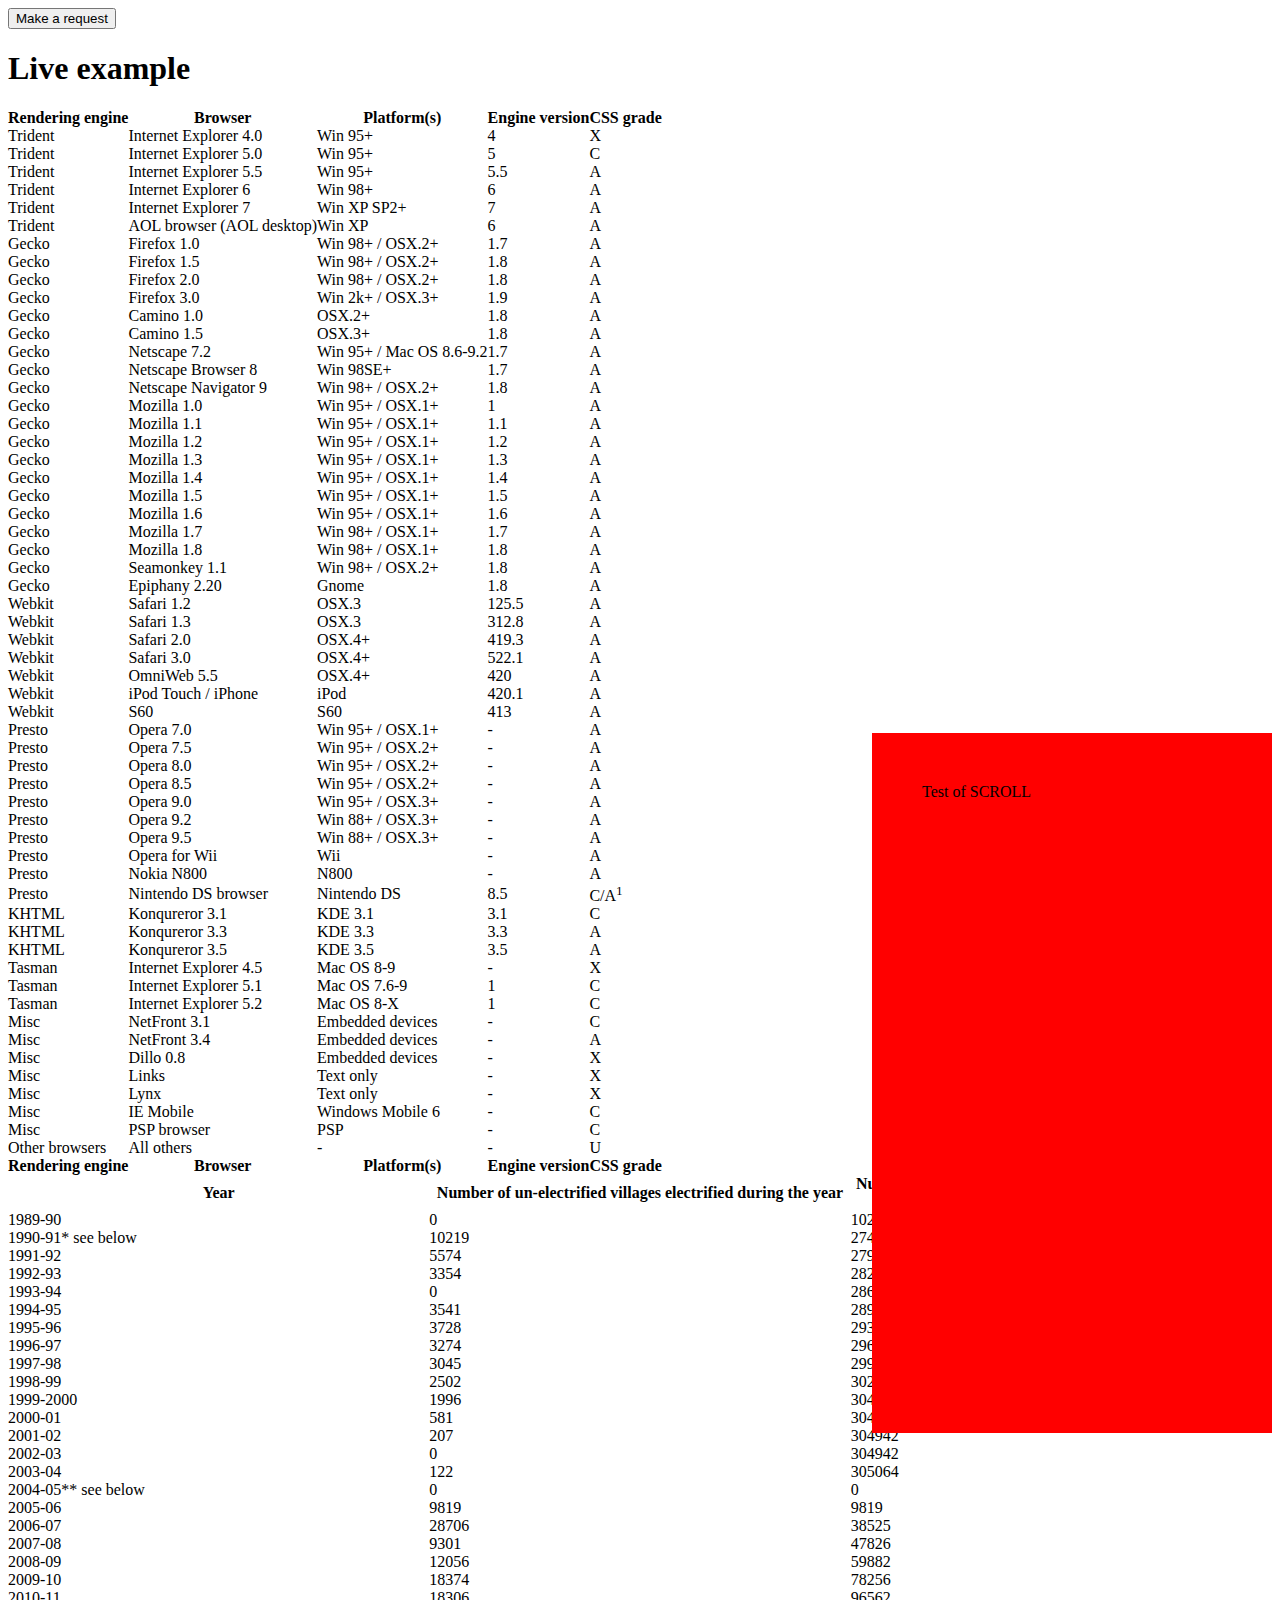
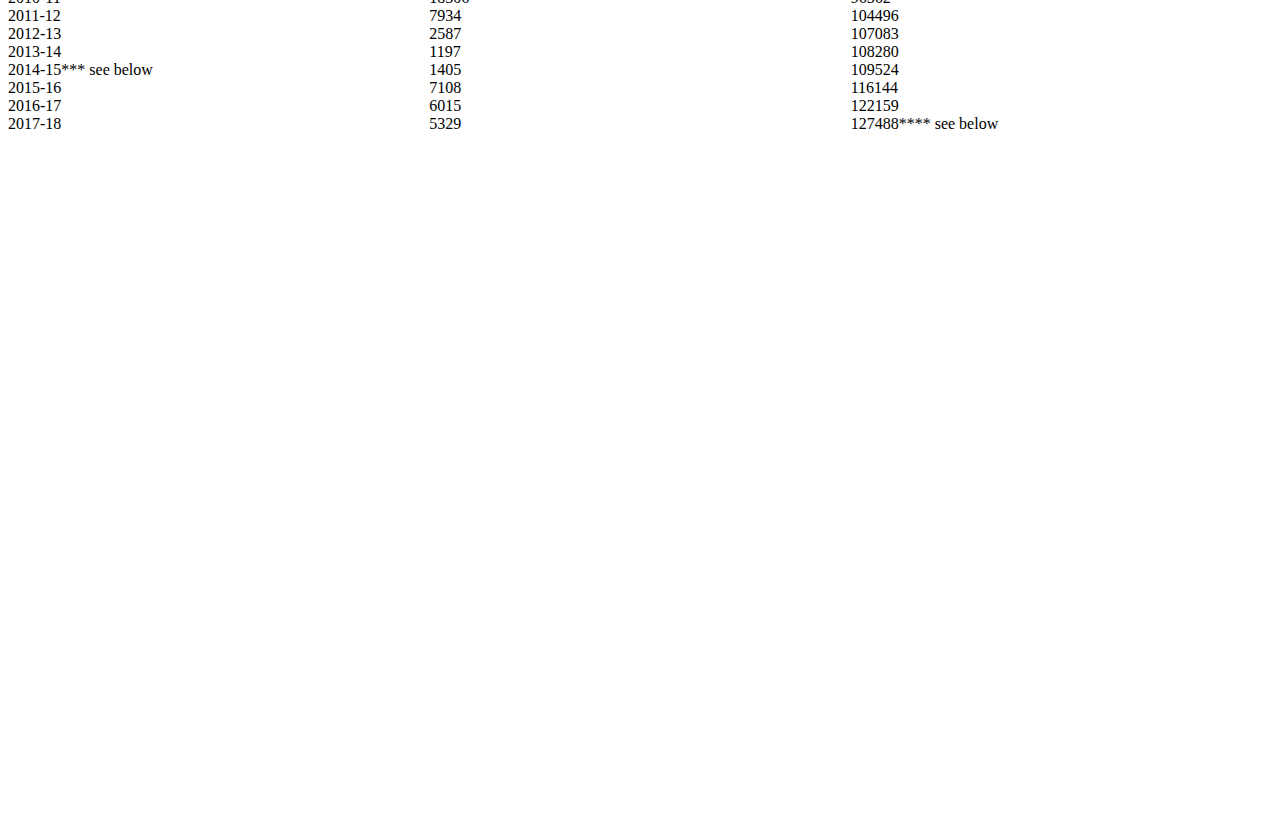
<file: index.html>
<html>
<head>
	<link href="https://cdn.datatables.net/1.10.16/css/jquery.dataTables.min.css" rel="stylesheet" type="text/css"></link>
	<script type="text/javascript" language="javascript" src="https://code.jquery.com/jquery-1.12.4.js"></script>
	<script type="text/javascript" language="javascript" src="https://cdn.datatables.net/1.10.16/js/jquery.dataTables.min.js"></script>
	<style>
		.star1::after {content:"* see below"}
		.stars2::after {content:"** see below"}
		.stars3::after {content:"*** see below"}
		.stars4::after {content:"**** see below"}
		.scrolltest {top: -1000px; background-color: #f00; padding: 50px; display: block; position: relative; width: 300px; height: 600px; float: right;z-index:1000;}
	</style>
	<script>
		var el = $('.scrolltest');
var elpos_original = el.offset().top;

 $(window).scroll(function(){
     var elpos = el.offset().top;
     var windowpos = $(window).scrollTop();
     var finaldestination = windowpos;
     if(windowpos<elpos_original) {
         finaldestination = elpos_original;
         el.stop().animate({'top':0},100);
     } else {
         el.stop().animate({'top':windowpos+10},100);
     }
});

	</script>
</head>
<body>

	
<button id="ajaxButton" type="button">Make a request</button>

<script>
(function() {
  var httpRequest;
  document.getElementById("ajaxButton").addEventListener('click', makeRequest);

  function makeRequest() {
    httpRequest = new XMLHttpRequest();

    if (!httpRequest) {
      alert('Giving up :( Cannot create an XMLHTTP instance');
      return false;
    }
    httpRequest.onreadystatechange = alertContents;
    httpRequest.open('GET', 'test.html');
    httpRequest.send();
  }

  function alertContents() {
    if (httpRequest.readyState === XMLHttpRequest.DONE) {
      if (httpRequest.status === 200) {
        /*alert(httpRequest.responseText);*/
        alert(httpRequest.responseXML);
        /*document.write(httpRequest.responseText);*/
      } else {
        alert('There was a problem with the request.');
      }
    }
  }
})();
</script>

<h1>Live example</h1>
<table cellpadding="0" cellspacing="0" border="0" class="display example">
	<thead>
		<tr>
			<th>Rendering engine</th>
			<th>Browser</th>
			<th>Platform(s)</th>
			<th>Engine version</th>
			<th>CSS grade</th>
		</tr>
	</thead>
	<tbody>
		<tr class="gradeX">
			<td>Trident</td>
			<td>Internet
				 Explorer 4.0</td>
			<td>Win 95+</td>
			<td class="center">4</td>
			<td class="center">X</td>
		</tr>
		<tr class="gradeC">
			<td>Trident</td>
			<td>Internet
				 Explorer 5.0</td>
			<td>Win 95+</td>
			<td class="center">5</td>
			<td class="center">C</td>
		</tr>
		<tr class="gradeA">
			<td>Trident</td>
			<td>Internet
				 Explorer 5.5</td>
			<td>Win 95+</td>
			<td class="center">5.5</td>
			<td class="center">A</td>
		</tr>
		<tr class="gradeA">
			<td>Trident</td>
			<td>Internet
				 Explorer 6</td>
			<td>Win 98+</td>
			<td class="center">6</td>
			<td class="center">A</td>
		</tr>
		<tr class="gradeA">
			<td>Trident</td>
			<td>Internet Explorer 7</td>
			<td>Win XP SP2+</td>
			<td class="center">7</td>
			<td class="center">A</td>
		</tr>
		<tr class="gradeA">
			<td>Trident</td>
			<td>AOL browser (AOL desktop)</td>
			<td>Win XP</td>
			<td class="center">6</td>
			<td class="center">A</td>
		</tr>
		<tr class="gradeA">
			<td>Gecko</td>
			<td>Firefox 1.0</td>
			<td>Win 98+ / OSX.2+</td>
			<td class="center">1.7</td>
			<td class="center">A</td>
		</tr>
		<tr class="gradeA">
			<td>Gecko</td>
			<td>Firefox 1.5</td>
			<td>Win 98+ / OSX.2+</td>
			<td class="center">1.8</td>
			<td class="center">A</td>
		</tr>
		<tr class="gradeA">
			<td>Gecko</td>
			<td>Firefox 2.0</td>
			<td>Win 98+ / OSX.2+</td>
			<td class="center">1.8</td>
			<td class="center">A</td>
		</tr>
		<tr class="gradeA">
			<td>Gecko</td>
			<td>Firefox 3.0</td>
			<td>Win 2k+ / OSX.3+</td>
			<td class="center">1.9</td>
			<td class="center">A</td>
		</tr>
		<tr class="gradeA">
			<td>Gecko</td>
			<td>Camino 1.0</td>
			<td>OSX.2+</td>
			<td class="center">1.8</td>
			<td class="center">A</td>
		</tr>
		<tr class="gradeA">
			<td>Gecko</td>
			<td>Camino 1.5</td>
			<td>OSX.3+</td>
			<td class="center">1.8</td>
			<td class="center">A</td>
		</tr>
		<tr class="gradeA">
			<td>Gecko</td>
			<td>Netscape 7.2</td>
			<td>Win 95+ / Mac OS 8.6-9.2</td>
			<td class="center">1.7</td>
			<td class="center">A</td>
		</tr>
		<tr class="gradeA">
			<td>Gecko</td>
			<td>Netscape Browser 8</td>
			<td>Win 98SE+</td>
			<td class="center">1.7</td>
			<td class="center">A</td>
		</tr>
		<tr class="gradeA">
			<td>Gecko</td>
			<td>Netscape Navigator 9</td>
			<td>Win 98+ / OSX.2+</td>
			<td class="center">1.8</td>
			<td class="center">A</td>
		</tr>
		<tr class="gradeA">
			<td>Gecko</td>
			<td>Mozilla 1.0</td>
			<td>Win 95+ / OSX.1+</td>
			<td class="center">1</td>
			<td class="center">A</td>
		</tr>
		<tr class="gradeA">
			<td>Gecko</td>
			<td>Mozilla 1.1</td>
			<td>Win 95+ / OSX.1+</td>
			<td class="center">1.1</td>
			<td class="center">A</td>
		</tr>
		<tr class="gradeA">
			<td>Gecko</td>
			<td>Mozilla 1.2</td>
			<td>Win 95+ / OSX.1+</td>
			<td class="center">1.2</td>
			<td class="center">A</td>
		</tr>
		<tr class="gradeA">
			<td>Gecko</td>
			<td>Mozilla 1.3</td>
			<td>Win 95+ / OSX.1+</td>
			<td class="center">1.3</td>
			<td class="center">A</td>
		</tr>
		<tr class="gradeA">
			<td>Gecko</td>
			<td>Mozilla 1.4</td>
			<td>Win 95+ / OSX.1+</td>
			<td class="center">1.4</td>
			<td class="center">A</td>
		</tr>
		<tr class="gradeA">
			<td>Gecko</td>
			<td>Mozilla 1.5</td>
			<td>Win 95+ / OSX.1+</td>
			<td class="center">1.5</td>
			<td class="center">A</td>
		</tr>
		<tr class="gradeA">
			<td>Gecko</td>
			<td>Mozilla 1.6</td>
			<td>Win 95+ / OSX.1+</td>
			<td class="center">1.6</td>
			<td class="center">A</td>
		</tr>
		<tr class="gradeA">
			<td>Gecko</td>
			<td>Mozilla 1.7</td>
			<td>Win 98+ / OSX.1+</td>
			<td class="center">1.7</td>
			<td class="center">A</td>
		</tr>
		<tr class="gradeA">
			<td>Gecko</td>
			<td>Mozilla 1.8</td>
			<td>Win 98+ / OSX.1+</td>
			<td class="center">1.8</td>
			<td class="center">A</td>
		</tr>
		<tr class="gradeA">
			<td>Gecko</td>
			<td>Seamonkey 1.1</td>
			<td>Win 98+ / OSX.2+</td>
			<td class="center">1.8</td>
			<td class="center">A</td>
		</tr>
		<tr class="gradeA">
			<td>Gecko</td>
			<td>Epiphany 2.20</td>
			<td>Gnome</td>
			<td class="center">1.8</td>
			<td class="center">A</td>
		</tr>
		<tr class="gradeA">
			<td>Webkit</td>
			<td>Safari 1.2</td>
			<td>OSX.3</td>
			<td class="center">125.5</td>
			<td class="center">A</td>
		</tr>
		<tr class="gradeA">
			<td>Webkit</td>
			<td>Safari 1.3</td>
			<td>OSX.3</td>
			<td class="center">312.8</td>
			<td class="center">A</td>
		</tr>
		<tr class="gradeA">
			<td>Webkit</td>
			<td>Safari 2.0</td>
			<td>OSX.4+</td>
			<td class="center">419.3</td>
			<td class="center">A</td>
		</tr>
		<tr class="gradeA">
			<td>Webkit</td>
			<td>Safari 3.0</td>
			<td>OSX.4+</td>
			<td class="center">522.1</td>
			<td class="center">A</td>
		</tr>
		<tr class="gradeA">
			<td>Webkit</td>
			<td>OmniWeb 5.5</td>
			<td>OSX.4+</td>
			<td class="center">420</td>
			<td class="center">A</td>
		</tr>
		<tr class="gradeA">
			<td>Webkit</td>
			<td>iPod Touch / iPhone</td>
			<td>iPod</td>
			<td class="center">420.1</td>
			<td class="center">A</td>
		</tr>
		<tr class="gradeA">
			<td>Webkit</td>
			<td>S60</td>
			<td>S60</td>
			<td class="center">413</td>
			<td class="center">A</td>
		</tr>
		<tr class="gradeA">
			<td>Presto</td>
			<td>Opera 7.0</td>
			<td>Win 95+ / OSX.1+</td>
			<td class="center">-</td>
			<td class="center">A</td>
		</tr>
		<tr class="gradeA">
			<td>Presto</td>
			<td>Opera 7.5</td>
			<td>Win 95+ / OSX.2+</td>
			<td class="center">-</td>
			<td class="center">A</td>
		</tr>
		<tr class="gradeA">
			<td>Presto</td>
			<td>Opera 8.0</td>
			<td>Win 95+ / OSX.2+</td>
			<td class="center">-</td>
			<td class="center">A</td>
		</tr>
		<tr class="gradeA">
			<td>Presto</td>
			<td>Opera 8.5</td>
			<td>Win 95+ / OSX.2+</td>
			<td class="center">-</td>
			<td class="center">A</td>
		</tr>
		<tr class="gradeA">
			<td>Presto</td>
			<td>Opera 9.0</td>
			<td>Win 95+ / OSX.3+</td>
			<td class="center">-</td>
			<td class="center">A</td>
		</tr>
		<tr class="gradeA">
			<td>Presto</td>
			<td>Opera 9.2</td>
			<td>Win 88+ / OSX.3+</td>
			<td class="center">-</td>
			<td class="center">A</td>
		</tr>
		<tr class="gradeA">
			<td>Presto</td>
			<td>Opera 9.5</td>
			<td>Win 88+ / OSX.3+</td>
			<td class="center">-</td>
			<td class="center">A</td>
		</tr>
		<tr class="gradeA">
			<td>Presto</td>
			<td>Opera for Wii</td>
			<td>Wii</td>
			<td class="center">-</td>
			<td class="center">A</td>
		</tr>
		<tr class="gradeA">
			<td>Presto</td>
			<td>Nokia N800</td>
			<td>N800</td>
			<td class="center">-</td>
			<td class="center">A</td>
		</tr>
		<tr class="gradeA">
			<td>Presto</td>
			<td>Nintendo DS browser</td>
			<td>Nintendo DS</td>
			<td class="center">8.5</td>
			<td class="center">C/A<sup>1</sup></td>
		</tr>
		<tr class="gradeC">
			<td>KHTML</td>
			<td>Konqureror 3.1</td>
			<td>KDE 3.1</td>
			<td class="center">3.1</td>
			<td class="center">C</td>
		</tr>
		<tr class="gradeA">
			<td>KHTML</td>
			<td>Konqureror 3.3</td>
			<td>KDE 3.3</td>
			<td class="center">3.3</td>
			<td class="center">A</td>
		</tr>
		<tr class="gradeA">
			<td>KHTML</td>
			<td>Konqureror 3.5</td>
			<td>KDE 3.5</td>
			<td class="center">3.5</td>
			<td class="center">A</td>
		</tr>
		<tr class="gradeX">
			<td>Tasman</td>
			<td>Internet Explorer 4.5</td>
			<td>Mac OS 8-9</td>
			<td class="center">-</td>
			<td class="center">X</td>
		</tr>
		<tr class="gradeC">
			<td>Tasman</td>
			<td>Internet Explorer 5.1</td>
			<td>Mac OS 7.6-9</td>
			<td class="center">1</td>
			<td class="center">C</td>
		</tr>
		<tr class="gradeC">
			<td>Tasman</td>
			<td>Internet Explorer 5.2</td>
			<td>Mac OS 8-X</td>
			<td class="center">1</td>
			<td class="center">C</td>
		</tr>
		<tr class="gradeA">
			<td>Misc</td>
			<td>NetFront 3.1</td>
			<td>Embedded devices</td>
			<td class="center">-</td>
			<td class="center">C</td>
		</tr>
		<tr class="gradeA">
			<td>Misc</td>
			<td>NetFront 3.4</td>
			<td>Embedded devices</td>
			<td class="center">-</td>
			<td class="center">A</td>
		</tr>
		<tr class="gradeX">
			<td>Misc</td>
			<td>Dillo 0.8</td>
			<td>Embedded devices</td>
			<td class="center">-</td>
			<td class="center">X</td>
		</tr>
		<tr class="gradeX">
			<td>Misc</td>
			<td>Links</td>
			<td>Text only</td>
			<td class="center">-</td>
			<td class="center">X</td>
		</tr>
		<tr class="gradeX">
			<td>Misc</td>
			<td>Lynx</td>
			<td>Text only</td>
			<td class="center">-</td>
			<td class="center">X</td>
		</tr>
		<tr class="gradeC">
			<td>Misc</td>
			<td>IE Mobile</td>
			<td>Windows Mobile 6</td>
			<td class="center">-</td>
			<td class="center">C</td>
		</tr>
		<tr class="gradeC">
			<td>Misc</td>
			<td>PSP browser</td>
			<td>PSP</td>
			<td class="center">-</td>
			<td class="center">C</td>
		</tr>
		<tr class="gradeU">
			<td>Other browsers</td>
			<td>All others</td>
			<td>-</td>
			<td class="center">-</td>
			<td class="center">U</td>
		</tr>
	</tbody>
	<tfoot>
		<tr>
			<th>Rendering engine</th>
			<th>Browser</th>
			<th>Platform(s)</th>
			<th>Engine version</th>
			<th>CSS grade</th>
		</tr>
	</tfoot>
</table>
<table cellpadding="0" cellspacing="0" border="0" class="display example">
	<thead>
		<tr>
			<th style="width: 25%;">Year</th>
			<th style="width: 25%;">Number of un-electrified villages electrified during the year</th>
			<th style="width: 25%;">Number of un-electrified villages electrified at the end of the year</th>
		</tr>
	</thead>
	<tbody>
		<tr>
			<td>1989-90</td>
			<td>0</td>
			<td>10219</td>
		</tr>
		<tr>
			<td class="star1">1990-91</td>
			<td>10219</td>
			<td>274027</td>
		</tr>
		<tr>
			<td>1991-92</td>
			<td>5574</td>
			<td>279601</td>
		</tr>
		<tr>
			<td>1992-93</td>
			<td>3354</td>
			<td>282955</td>
		</tr>
		<tr>
			<td>1993-94</td>
			<td>0</td>
			<td>286172</td>
		</tr>
		<tr>
			<td>1994-95</td>
			<td>3541</td>
			<td>289713</td>
		</tr>
		<tr>
			<td>1995-96</td>
			<td>3728</td>
			<td>293342</td>
		</tr>
		<tr>
			<td>1996-97</td>
			<td>3274</td>
			<td>296616</td>
		</tr>
		<tr>
			<td>1997-98</td>
			<td>3045</td>
			<td>299661</td>
		</tr>
		<tr>
			<td>1998-99</td>
			<td>2502</td>
			<td>302158</td>
		</tr>
		<tr>
			<td>1999-2000</td>
			<td>1996</td>
			<td>304154</td>
		</tr>
		<tr>
			<td>2000-01</td>
			<td>581</td>
			<td>304735</td>
		</tr>
		<tr>
			<td>2001-02</td>
			<td>207</td>
			<td>304942</td>
		</tr>
		<tr>
			<td>2002-03</td>
			<td>0</td>
			<td>304942</td>
		</tr>
		<tr>
			<td>2003-04</td>
			<td>122</td>
			<td>305064</td>
		</tr>
		<tr>
			<td class="stars2">2004-05</td>
			<td>0</td>
			<td>0</td>
		</tr>
		<tr>
			<td>2005-06</td>
			<td>9819</td>
			<td>9819</td>
		</tr>
		<tr>
			<td>2006-07</td>
			<td>28706</td>
			<td>38525</td>
		</tr>
		<tr>
			<td>2007-08</td>
			<td>9301</td>
			<td>47826</td>
		</tr>
		<tr>
			<td>2008-09</td>
			<td>12056</td>
			<td>59882</td>
		</tr>
		<tr>
			<td>2009-10</td>
			<td>18374</td>
			<td>78256</td>
		</tr>
		<tr>
			<td>2010-11</td>
			<td>18306</td>
			<td>96562</td>
		</tr>
		<tr>
			<td>2011-12</td>
			<td>7934</td>
			<td>104496</td>
		</tr>
		<tr>
			<td>2012-13</td>
			<td>2587</td>
			<td>107083</td>
		</tr>
		<tr>
			<td>2013-14</td>
			<td>1197</td>
			<td>108280</td>
		</tr>
		<tr>
			<td class="stars3">2014-15</td>
			<td>1405</td>
			<td>109524</td>
		</tr>
		<tr>
			<td>2015-16</td>
			<td>7108</td>
			<td>116144</td>
		</tr>
		<tr>
			<td>2016-17</td>
			<td>6015</td>
			<td>122159</td>
		</tr>
		<tr>
			<td>2017-18</td>
			<td>5329</td>
			<td class="stars4">127488</td>
		</tr>
	</tbody>
</table>
<div class="scrolltest"> Test of SCROLL </div>
<script type="text/javascript" charset="utf-8">
	$(document).ready(function() {
			$('.example').dataTable();
		} );
</script>
</body>
</html>
</file>
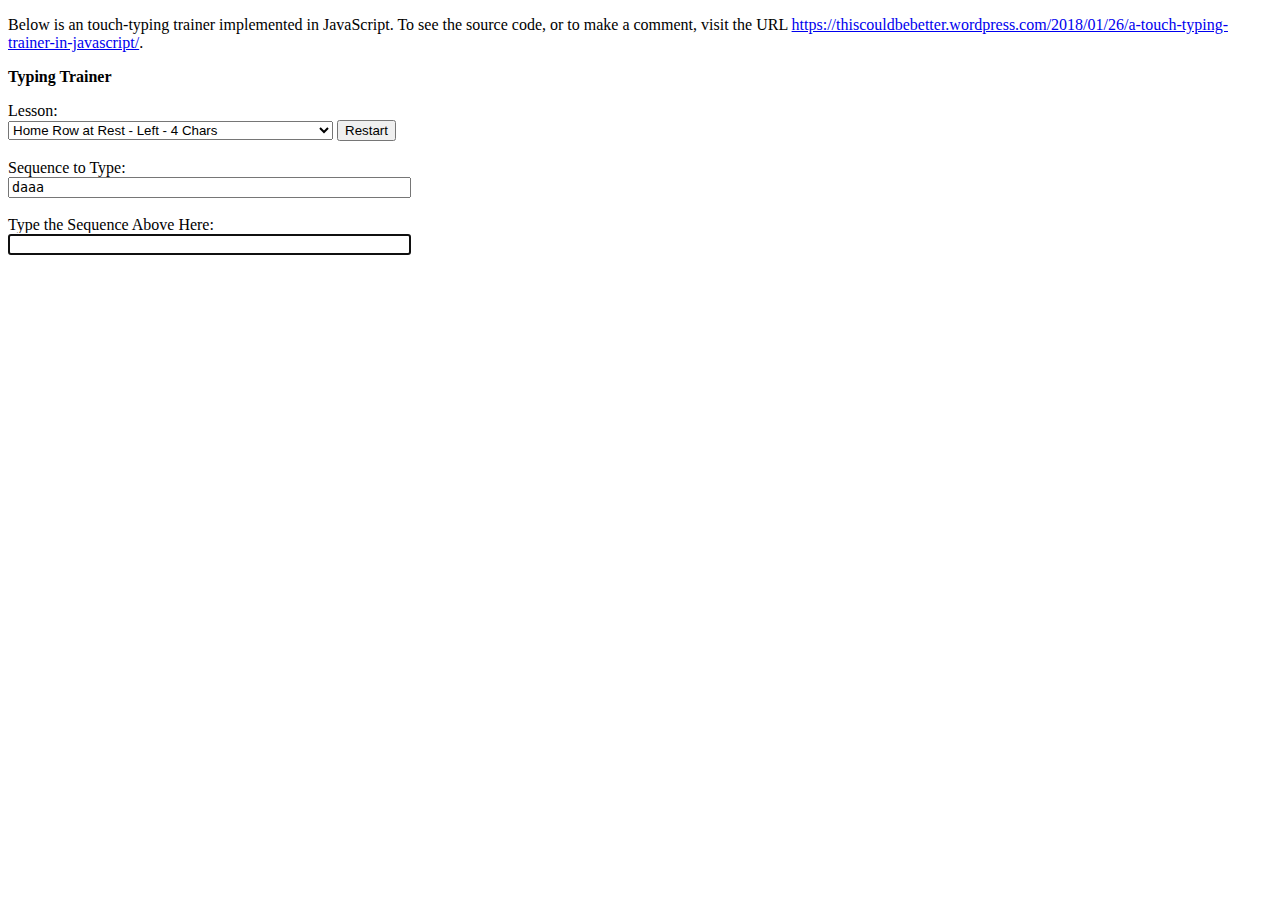
<file: practicetyping.html>
<!DOCTYPE html>
<html>
  <head>
    <meta charset="UTF-8">
    <title>This Could Be Better - Touch-Typing Trainer</title>
  </head>
  
<body onload="Session.Instance().start();" onkeydown="body_KeyDown(event);">

<p>Below is an touch-typing trainer implemented in JavaScript.  To see the source code, or to make a comment, visit the URL <a href="https://thiscouldbebetter.wordpress.com/2018/01/26/a-touch-typing-trainer-in-javascript/">https://thiscouldbebetter.wordpress.com/2018/01/26/a-touch-typing-trainer-in-javascript/</a>.</p>

<p><b>Typing Trainer</b></p>
<div id="divUI">
	<div>
		<label>Lesson:</label></br>
		<select id="selectLesson" onchange="selectLesson_Changed(this);"></select>
		<button onclick="buttonLessonRestart_Clicked();">Restart</button>
	</div><br />
	<div>
		<label>Sequence to Type:</label><br/>
		<input id="inputPresentation" readonly="true" size="48" style="font-family:monospace"></input><br />
		<br />
		<label>Type the Sequence Above Here:</label><br />
		<input id="inputResponse" size="48" style="font-family:monospace"></input><br />
	</div>
</div>

<script type="text/javascript">

// UI event handlers.

function body_KeyDown(event)
{
	var keyPressed = event.key;
	if (keyPressed == "Enter")
	{
		var inputResponse = document.getElementById("inputResponse");
		var sequenceResponse = inputResponse.value;
		Session.Instance().sequencesCompare(sequenceResponse);			
		inputResponse.value = "";
		inputResponse.focus();
	}
}

function buttonLessonRestart_Clicked()
{
    Session.Instance().lessonCurrent().start();
}

function selectLesson_Changed(selectLesson)
{
	var lessonSelectedAsOption = selectLesson.selectedOptions[0];
	var lessonName = lessonSelectedAsOption.value;
	Session.Instance().lessonSelectByName(lessonName);
}

// extensions

function ArrayExtensions()
{
	// Extension class.
}
{
	Array.prototype.addLookups = function(keyName)
	{
		for (var i = 0; i < this.length; i++)
		{
			var element = this[i];
			var key = element[keyName];
			this[key] = element;
		}
		return this;
	}
}

// classes

function Lesson(name, sequencesToPresent)
{
	this.name = name;
	this.sequencesToPresent = sequencesToPresent;
}
{	
	// methods

	Lesson.prototype.presentationCurrent = function()
	{
		var returnValue;
		
		var sequenceCurrent = this.sequenceCurrent();
		if (sequenceCurrent == null)
		{
			returnValue = 
				"Lesson completed in " 
				+ this.timeToCompleteInSeconds()
				+ " seconds."
		}
		else
		{
			returnValue = sequenceCurrent;
		}
		return returnValue;
	}
	
	Lesson.prototype.sequenceCurrent = function()
	{
		return (this.sequenceIndexCurrent == null ? null : this.sequencesToPresent[this.sequenceIndexCurrent]);
	}
		
	Lesson.prototype.sequenceCurrentAdvance = function()
	{
		this.sequenceIndexCurrent++;
		if (this.sequenceIndexCurrent >= this.sequencesToPresent.length)
		{
			this.timeCompleted = new Date();
		}
		this.uiUpdate();
	}
	
	Lesson.prototype.sequencesCompare = function(sequenceResponse)
	{
		var sequencePresented = this.sequenceCurrent();
		if (sequencePresented == null || sequenceResponse == sequencePresented)
		{
			this.sequenceCurrentAdvance();
		}
	}
	
	Lesson.prototype.start = function()
	{
		this.sequenceIndexCurrent = 0;
		this.timeStarted = new Date();
		this.timeCompleted = null;
		this.uiUpdate();
	}
		
	Lesson.prototype.timeToCompleteInSeconds = function()
	{
		return (this.timeCompleted - this.timeStarted) / 1000;
	}
	
	// ui

	Lesson.prototype.uiUpdate = function()
	{
		var selectLesson = document.getElementById("selectLesson");
		selectLesson.value = this.name;
	
		var inputPresentation = document.getElementById("inputPresentation");
		var presentationCurrent = this.presentationCurrent();
		inputPresentation.value = presentationCurrent;
		
		var inputResponse = document.getElementById("inputResponse");
		inputResponse.focus();
	}
}

function LessonBuilder(name, build)
{
	this.name = name;
	this.build = build;
}
{
	LessonBuilder.Instances = function()
	{
		if (LessonBuilder._Instances == null)
		{
			LessonBuilder._Instances = new LessonBuilder_Instances();
		}
		return LessonBuilder._Instances;
	}
	
	function LessonBuilder_Instances()
	{
		var numberOfSequences = 16;
	
		this.HomeRowAtRestLeft4 = new LessonBuilder_Generic
		(
			"Home Row at Rest - Left - 4 Chars",
			"asdf", // charsToChooseFrom
			null, // charsRequired
			numberOfSequences,
			4 // charsPerSequence
		); 
		
		this.HomeRowAtRestRight4 = new LessonBuilder_Generic
		(
			"Home Row at Rest - Right - 4 Chars",
			"jkl;", // charsToChooseFrom
			null, // charsRequired
			numberOfSequences,
			4 // charsPerSequence
		); 

		this.HomeRowAtRest4 = new LessonBuilder_Generic
		(
			"Home Row at Rest - 4 Chars",
			"asdfjkl;", // charsToChooseFrom
			null, // charsRequired
			numberOfSequences,
			4 // charsPerSequence
		);
		
		this.HomeRowAndOneAboveLeft4 = new LessonBuilder_Generic
		(
			"Home Row and One Above - Left - 4 Chars",
			"asdf", // charsToChooseFrom
			"qwer", // charsRequired
			numberOfSequences,
			4 // charsPerSequence
		);		
		
		this.HomeRowAndOneAboveRight4 = new LessonBuilder_Generic
		(
			"Home Row and One Above - Right - 4 Chars",
			"jkl;", // charsToChooseFrom
			"uiop", // charsRequired
			numberOfSequences,
			4 // charsPerSequence
		);		
		
		this.HomeRowAndOneAbove4 = new LessonBuilder_Generic
		(
			"Home Row and One Above - 4 Chars",
			"asdfjkl;", // charsToChooseFrom
			"qweruiop", // charsRequired
			numberOfSequences,
			4 // charsPerSequence
		);		
		
		this.HomeRowAndAbove4 = new LessonBuilder_Generic
		(
			"Home Row and Above - 4 Chars",
			"asdfjkl;qweruiop", // charsToChooseFrom
			null, // charsRequired
			numberOfSequences,
			4 // charsPerSequence
		);		
						
		this.HomeRowAndOneReachLeft4 = new LessonBuilder_Generic
		(
			"Home Row with Reach - Left - 4 Chars",
			"asdf", // charsToChooseFrom
			"g", // charsRequired
			numberOfSequences,
			4 // charsPerSequence
		);
		
		this.HomeRowAndOneReachRight4 = new LessonBuilder_Generic
		(
			"Home Row with One Reach - Right - 4 Chars",
			"jkl;",
			"h",
			numberOfSequences,
			4 // charsPerSequence
		);
		
		this.HomeRowAndOneReach4 = new LessonBuilder_Generic
		(
			"Home Row with One Reach - 4 Chars",
			"asdfjkl;",
			"gh",
			numberOfSequences,
			4 // charsPerSequence
		);
		
		this.HomeRowAndReaches4 = new LessonBuilder_Generic
		(
			"Home Row with Reaches - 4 Chars",
			"asdfghjkl;",
			numberOfSequences,
			4 // charsPerSequence
		);
		
		this.HomeRowAndOneBelowLeft4 = new LessonBuilder_Generic
		(
			"Home Row and One Below - Left - 4 Chars",
			"asdf", // charsToChooseFrom
			"zxcv", // charsRequired
			numberOfSequences,
			4 // charsPerSequence
		);
		
		this.HomeRowAndOneBelowRight4 = new LessonBuilder_Generic
		(
			"Home Row and One Below - Right - 4 Chars",
			"jkl;", // charsToChooseFrom
			"m,./", // charsRequired
			numberOfSequences,
			4 // charsPerSequence
		);
		
		this.HomeRowAndOneBelow4 = new LessonBuilder_Generic
		(
			"Home Row and One Below - 4 Chars",
			"asdfjkl;", // charsToChooseFrom
			"zxcvm,./", // charsRequired
			numberOfSequences,
			4 // charsPerSequence
		);
		
		this.HomeRowAndBelow4 = new LessonBuilder_Generic
		(
			"Home Row and Below - 4 Chars",
			"asdfjkl;zxcvm,./", // charsToChooseFrom
			null, // charsRequired
			numberOfSequences,
			4 // charsPerSequence
		);
		
		this.HomeRowAndOneReachUpLeft4 = new LessonBuilder_Generic
		(
			"Home Row and One Reach Up - Left - 4 Chars",
			"asdf", // charsToChooseFrom
			"t", // charsRequired
			numberOfSequences,
			4 // charsPerSequence
		);
		
		this.HomeRowAndOneReachUpRight4 = new LessonBuilder_Generic
		(
			"Home Row and One Reach Up - Right - 4 Chars",
			"jkl;", // charsToChooseFrom
			"y", // charsRequired
			numberOfSequences,
			4 // charsPerSequence
		);
		
		this.HomeRowAndOneReachUp4 = new LessonBuilder_Generic
		(
			"Home Row and One Reach Up - 4 Chars",
			"asdfjkl;", // charsToChooseFrom
			"ty", // charsRequired
			numberOfSequences,
			4 // charsPerSequence
		);
		
		this.HomeRowAndReachesUp4 = new LessonBuilder_Generic
		(
			"Home Row and Reaches Up - 4 Chars",
			"asdfjkl;ty", // charsToChooseFrom
			null, // charsRequired
			numberOfSequences,
			4 // charsPerSequence
		);
		
		this.HomeRowAndOneReachDownLeft4 = new LessonBuilder_Generic
		(
			"Home Row and One Reach Down - Left - 4 Chars",
			"asdf", // charsToChooseFrom
			"v", // charsRequired
			numberOfSequences,
			4 // charsPerSequence
		);
		
		this.HomeRowAndOneReachDownRight4 = new LessonBuilder_Generic
		(
			"Home Row and One Reach Down - Right - 4 Chars",
			"jkl;", // charsToChooseFrom
			"b", // charsRequired
			numberOfSequences,
			4 // charsPerSequence
		);
		
		this.HomeRowAndOneReachDown4 = new LessonBuilder_Generic
		(
			"Home Row and One Reach Down - 4 Chars",
			"asdfjkl;", // charsToChooseFrom
			"vb", // charsRequired
			numberOfSequences,
			4 // charsPerSequence
		);
		
		this.HomeRowAndReachesDown4 = new LessonBuilder_Generic
		(
			"Home Row and Reaches Down - 4 Chars",
			"asdfjkl;vb", // charsToChooseFrom
			null, // charsRequired
			numberOfSequences,
			4 // charsPerSequence
		);
		
		this.Left4 = new LessonBuilder_Generic
		(
			"Left - 4 Chars",
			"qwertasdfgzxcvb", // charsToChooseFrom
			null, // charsRequired
			numberOfSequences,
			4 // charsPerSequence
		);
		
		this.Right4 = new LessonBuilder_Generic
		(
			"Right - 4 Chars",
			"yuiophjkl;nm,./", // charsToChooseFrom
			null, // charsRequired
			numberOfSequences,
			4 // charsPerSequence
		);
		
		this.All4 = new LessonBuilder_Generic
		(
			"All - 4 Chars",
			"qwertyuiopasdfghjkl;zxcvbnm,.", // charsToChooseFrom
			null, // charsRequired
			numberOfSequences,
			4 // charsPerSequence
		);
		
		this._All = 
		[
			this.HomeRowAtRestLeft4,
			this.HomeRowAtRestRight4,
			this.HomeRowAtRest4,
			
			this.HomeRowAndOneAboveLeft4,
			this.HomeRowAndOneAboveRight4,
			this.HomeRowAndOneAbove4,
			this.HomeRowAndAbove4,
			
			this.HomeRowAndOneReachLeft4,
			this.HomeRowAndOneReachRight4,
			this.HomeRowAndOneReach4,
			this.HomeRowAndReaches4,
			
			this.HomeRowAndOneBelowLeft4,
			this.HomeRowAndOneBelowRight4,
			this.HomeRowAndOneBelow4,
			this.HomeRowAndBelow4,
			
			this.HomeRowAndOneReachUpLeft4,
			this.HomeRowAndOneReachUpRight4,
			this.HomeRowAndOneReachUp4,
			this.HomeRowAndReachesUp4,

			this.HomeRowAndOneReachDownLeft4,
			this.HomeRowAndOneReachDownRight4,
			this.HomeRowAndOneReachDown4,
			this.HomeRowAndReachesDown4,
			
			this.Left4,
			this.Right4,
			this.All4,
		];
	}
	
	// methods
	
	LessonBuilder.lessonsBuildFromMany = function(builders)
	{
		var returnValues = [];
		for (var i = 0; i < builders.length; i++)
		{
			var builder = builders[i];
			var lesson = builder.build(builder);
			returnValues.push(lesson);
		}
		return returnValues;
	}
}

function LessonBuilder_Generic
(
	name, charsToChooseFrom, charsRequired, numberOfSequences, charsPerSequence
)
{
	this.name = name;
	this.charsToChooseFrom = charsToChooseFrom;
	this.charsRequired = charsRequired;
	this.numberOfSequences = numberOfSequences;
	this.charsPerSequence = charsPerSequence;
}
{
	LessonBuilder_Generic.prototype.build = function(builder)
	{
		var sequences = [];
				
		for (var i = 0; i < this.numberOfSequences; i++)
		{
			var sequence = "";
			
			for (var j = 0; j < this.charsPerSequence; j++)
			{
				var charIndexRandom = Math.floor
				(
					Math.random() * this.charsToChooseFrom.length
				);
				
				var charRandom = 
					this.charsToChooseFrom[charIndexRandom];
				
				sequence += charRandom;
			}
			
			if (this.charsRequired != null)
			{
				var charIndexRandom = Math.floor
				(
					Math.random() * this.charsRequired.length
				);
				
				var charRequired = this.charsRequired[charIndexRandom];
					
				var indexToReplaceAt = Math.floor
				(
					Math.random() * this.charsPerSequence
				);
				
				sequence = 
					sequence.substr(0, indexToReplaceAt)
					+ charRequired
					+ sequence.substr(indexToReplaceAt + 1);
			}
			
			sequences.push(sequence);
		}
		
		var returnValue = new Lesson(builder.name, sequences);
		
		return returnValue;
	}
}

function Session(lessons)
{
	this.lessons = lessons.addLookups("name");
	this.start();
}
{
	Session.Instance = function()
	{
		if (this._Instance == null)
		{
			this._Instance = new Session
			(
				LessonBuilder.lessonsBuildFromMany
				(
					LessonBuilder.Instances()._All
				)
			);
		}
		
		return this._Instance;
	}
	
	// methods
	
	Session.prototype.lessonCurrent = function()
	{
		return (this.lessonIndexCurrent == null ? null : this.lessons[this.lessonIndexCurrent] );
	}
	
	Session.prototype.lessonCurrentAdvance = function()
	{
		this.lessonIndexCurrent++;
		if (this.lessonIndexCurrent >= this.lessons.length)
		{
			this.lessonIndexCurrent = null;
		}
		else
		{
      this.lessonCurrent().start();
		}
	}	
	
	Session.prototype.lessonSelectByName = function(lessonName)
	{
		var lessonSelected = this.lessons[lessonName];
		var lessonIndex = this.lessons.indexOf(lessonSelected);
		this.lessonIndexCurrent = lessonIndex;
		lessonSelected.start();
		this.uiUpdate();
	}
	
	Session.prototype.presentationCurrent = function()
	{
		var returnValue;
		
		var lessonCurrent = this.lessonCurrent();
		if (lessonCurrent == null)
		{
			returnValue = "All lessons complete!";
		}
		else
		{
			returnValue = lessonCurrent.presentationCurrent();
		}
		
		return returnValue;
	}
	
	Session.prototype.sequenceCurrent = function()
	{
		return this.lessonCurrent().sequenceCurrent();
	}
		
	Session.prototype.sequenceCurrentAdvance = function()
	{
		this.lessonCurrent().sequenceCurrentAdvance();
	}
	
	Session.prototype.sequencesCompare = function(sequenceResponse)
	{
		var lessonCurrent = this.lessonCurrent();
		if (lessonCurrent == null)
		{
			this.lessonIndexCurrent = 0;
		}
		else
		{
			var sequenceCurrent = lessonCurrent.sequenceCurrent();
			if (sequenceCurrent == null)
			{
				this.lessonCurrentAdvance();
			}
			else
			{
				lessonCurrent.sequencesCompare(sequenceResponse);
			}
			this.uiUpdate();
		}
	}
	
	Session.prototype.start = function()
	{
		this.lessonIndexCurrent = 0;
		this.lessonCurrent().start();
		this.timeStarted = new Date();
		this.timeCompleted = null;
		this.uiUpdate();
	}	
		
	Session.prototype.timeToCompleteInSeconds = function()
	{
		return (this.timeCompleted - this.timeStarted) / 1000;
	}
	
	Session.prototype.uiUpdate = function()
	{
		var selectLesson = document.getElementById("selectLesson");
		var selectOptions = selectLesson.options;
		if (selectOptions.length == 0)
		{
			for (var i = 0; i < this.lessons.length; i++)
			{
				var lesson = this.lessons[i];
				var lessonAsSelectOption = document.createElement("option");
				lessonAsSelectOption.value = lesson.name;
				lessonAsSelectOption.innerHTML = lesson.name;
				selectOptions.add(lessonAsSelectOption);
			}
		}
		this.lessonCurrent().uiUpdate();
	}
}
</script>
</body>
</html>
</file>
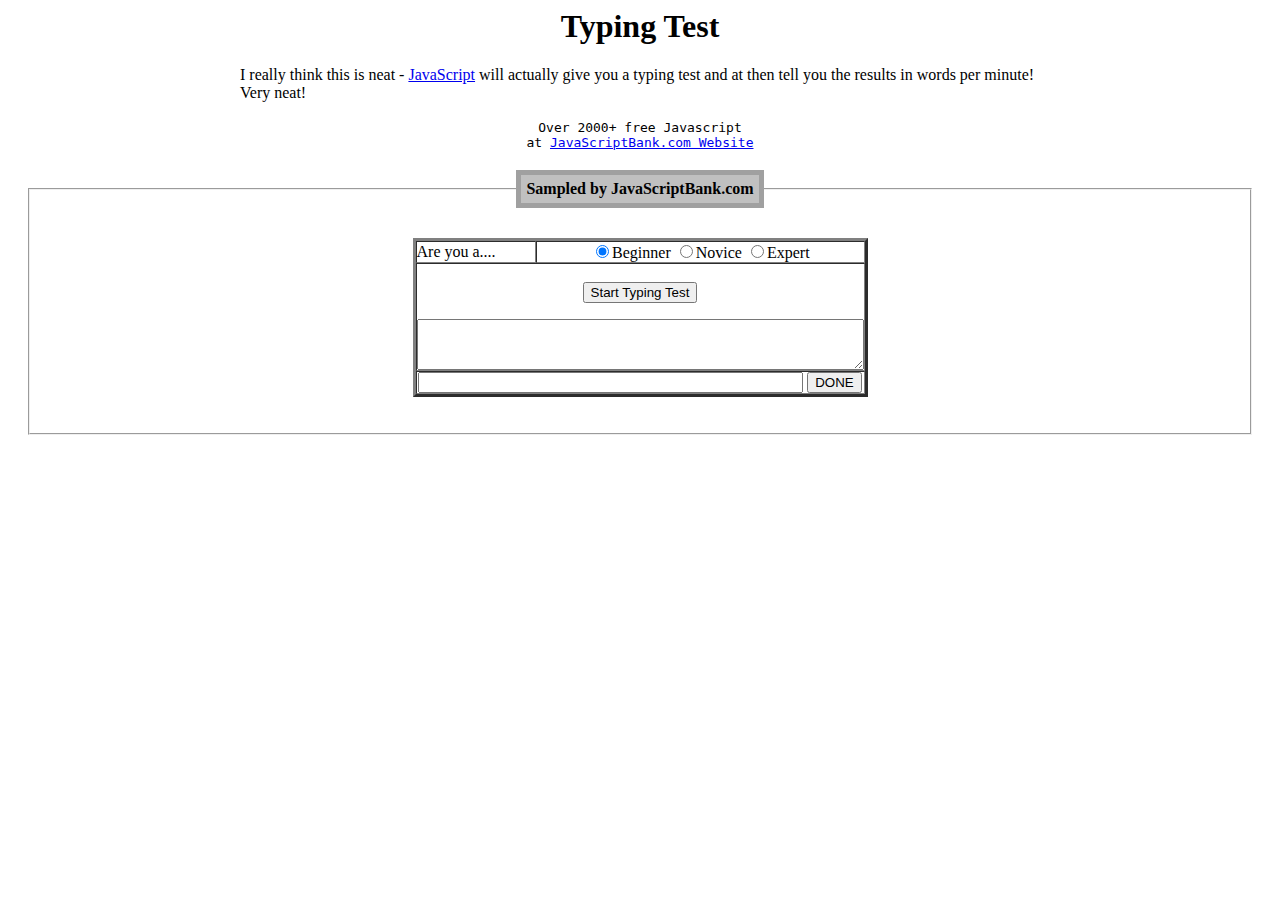
<file: test-typing-2.html>
<html xmlns="http://www.w3.org/1999/xhtml" lang="en" xml:lang="en">

<!--
     This script downloaded from www.JavaScriptBank.com
     Come to view and download over 2000+ free javascript at www.JavaScriptBank.com
-->

<head>
	<title>Typing Test</title>
	<meta http-equiv="content-type" content="text/html; charset=iso-8859-1" />
	<meta http-equiv="content-language" content="en">
	<meta name="keywords" lang="en" content="a typing test, - JavaScript will, this is neat, I really think, tell you the, a typing test, actually give you, " />
	<meta name="description" lang="en" content="I really think this is neat - &lt;a href=&quot;/javascript/&quot;&gt;JavaScript&lt;/a&gt; will actually give you a typing test and at then tell you the results in words per minute! Very neat!" />
	<meta name="author" content="http://www.javascriptbank.com" />
	<meta name="distribution" content="Global" />
	<meta name="copyright" content="JavaScriptBank.com" />
	<meta name="robots" content="follow,index" />
	<link href="/templates/jsb.V8/images/favicon.ico" rel="shortcut icon" />
	<style type="text/css">
	.jsbank_sample_cont {margin: 20px; padding: 20px;}
	.jsbank_sample_tit {font-weight: bold; margin-bottom: 10px; padding: 5px; width: auto; background-color: #c0c0c0; border: 5px solid #a0a0a0; color: black; text-align: center;}
	</style>
</head>

<body>

<center>
<h1>Typing Test</h1>
<table border="0" width="800px" cellspacing="0" cellpadding="0">
	<tr>
		<td>
		<p align="left">I really think this is neat - <a href="/javascript/">JavaScript</a> will actually give you a typing test and at then tell you the results in words per minute! Very neat!</p>
		</td>
	</tr>
</table>
<br>
<code>Over 2000+ free Javascript<br>
at <a href="http://javascriptbank.com">JavaScriptBank.com Website</a></code><br>
<fieldset class=jsbank_sample_cont>
	<legend class=jsbank_sample_tit align=center>Sampled by JavaScriptBank.com</legend>
<script language="JavaScript">
<!-- Begin

// Michael Tartaglia (stonedstan@hotmail.com)



msg = new Array("Practicing with your typing can greatly help your overall computer skills.",
"A new computer is sold in the US every hour!",
"When do birds migrate from North to South?",
"Perplexing phrases, like this one, are tougher to type.")
word = 10
function m() {
msg = new Array("Practicing with your typing can greatly help your overall computer skills.",
"A new computer is sold in the US every hour!",
"When do birds migrate from North to South?",
"Perplexing phrases, like this one, are tough to type.")
word = 10
}
function e() {
msg = new Array("If you can correctly, and quickly, type this perplexing sentence, you are one superb typist!",
"You are one superb typist if you can correctly, and quickly, type this long phrase.",
"I believe you're a good typist, so I believe you will correctly copy this statement!",
"Because this is not a fairly simple phrase, could you swiftly, and precisely, copy it?")
word = 15
}
function s() {
msg = new Array("Computers are the medium of the future.",
"Can you type this phrase rather quickly?",
"Who is the President of the US?",
"I believe that you can type well!")
word = 7
}
function beginIt() {
randNum = Math.floor((Math.random() * 10)) % 4
msgType = msg[randNum]
day = new Date();
startType = day.getTime();
document.theForm.given.value = msgType
document.theForm.typed.focus();
document.theForm.typed.select();
}
function cheat() {
alert("You can not change that!");
document.theForm.typed.focus();
}
function stopIt() {
dayTwo = new Date();
endType = dayTwo.getTime();
totalTime = ((endType - startType) / 1000)
spd = Math.round((word/totalTime) * 60)
if (document.theForm.typed.value == document.theForm.given.value) {
alert("\nYou typed a " + word + " word sentence in " 
+ totalTime + " seconds, a speed of about " + spd + " words per minute!")
}
else {
alert("You made an error, but typed at a speed of " + spd + " words per minute.")
   }
}
// End -->
</script>
<form name="theForm">
<table border="3" cellspacing="0" cellpadding="0">
<tbody><tr>
<td>Are you a....</td>
<td align="center"><input type="radio" name="sme" value="Beginner" onclick="s()" checked="checked">Beginner
<input type="radio" name="sme" value="Novice" onclick="m()">Novice
<input type="radio" name="sme" value="Expert" onclick="e()">Expert</td>
</tr>
<tr><td colspan="2"><br>
<center><input type="button" value="Start Typing Test" name="start" onclick="beginIt()"></center><p>
<textarea name="given" cols="53" rows="3" wrap="on" onfocus="cheat()"></textarea></p></td>
</tr>
<tr><td colspan="2"><center><input type="text" name="typed" size="45">
<input type="button" value="DONE" name="stop" onclick="stopIt()"></center></td>
</tr>
</tbody></table></form>
</fieldset>
</center>
</body>

</html>
</file>
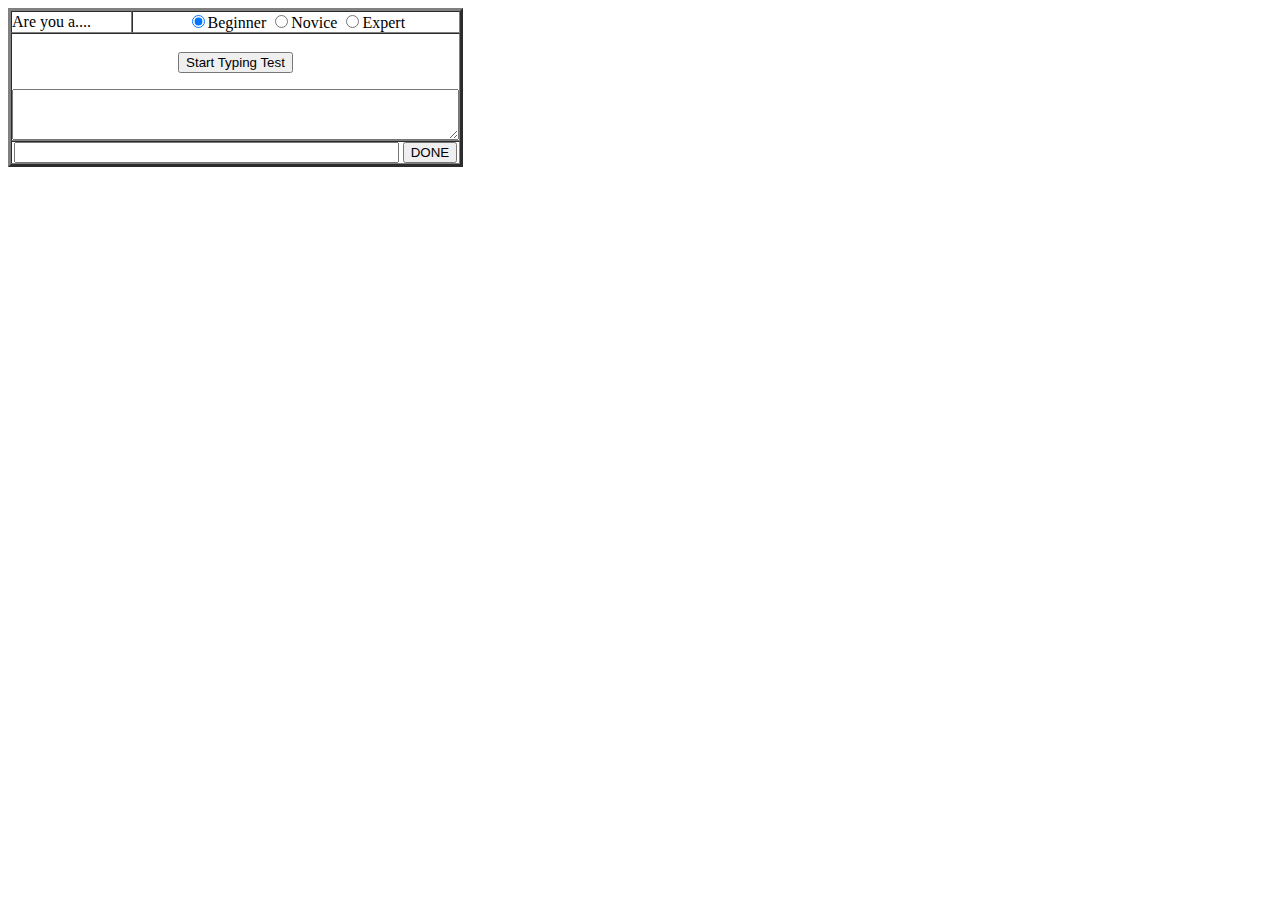
<file: typing-test.html>
<html>
<head>
<script language="JavaScript">
<!-- Begin

// Michael Tartaglia (stonedstan@hotmail.com)



msg = new Array("Practicing with your typing can greatly help your overall computer skills.",
"A new computer is sold in the US every hour!",
"When do birds migrate from North to South?",
"Perplexing phrases, like this one, are tougher to type.")
word = 10
function m() {
msg = new Array("Practicing with your typing can greatly help your overall computer skills.",
"A new computer is sold in the US every hour!",
"When do birds migrate from North to South?",
"Perplexing phrases, like this one, are tough to type.")
word = 10
}
function e() {
msg = new Array("If you can correctly, and quickly, type this perplexing sentence, you are one superb typist!",
"You are one superb typist if you can correctly, and quickly, type this long phrase.",
"I believe you're a good typist, so I believe you will correctly copy this statement!",
"Because this is not a fairly simple phrase, could you swiftly, and precisely, copy it?")
word = 15
}
function s() {
msg = new Array("Computers are the medium of the future.",
"Can you type this phrase rather quickly?",
"Who is the President of the US?",
"I believe that you can type well!")
word = 7
}
function beginIt() {
randNum = Math.floor((Math.random() * 10)) % 4
msgType = msg[randNum]
day = new Date();
startType = day.getTime();
document.theForm.given.value = msgType
document.theForm.typed.focus();
document.theForm.typed.select();
}
function cheat() {
alert("You can not change that!");
document.theForm.typed.focus();
}
function stopIt() {
dayTwo = new Date();
endType = dayTwo.getTime();
totalTime = ((endType - startType) / 1000)
spd = Math.round((word/totalTime) * 60)
if (document.theForm.typed.value == document.theForm.given.value) {
alert("\nYou typed a " + word + " word sentence in " 
+ totalTime + " seconds, a speed of about " + spd + " words per minute!")
}
else {
alert("You made an error, but typed at a speed of " + spd + " words per minute.")
   }
}
// End -->
</script>
	<!--
    	This script downloaded from www.JavaScriptBank.com
    	Come to view and download over 2000+ free javascript at www.JavaScriptBank.com
	-->
</head>
<body>
<form name="theForm">

<table border="3" cellspacing="0" cellpadding="0">
<tbody><tr>
<td>Are you a....</td>
<td align="center"><input type="radio" name="sme" value="Beginner" onclick="s()" checked="checked">Beginner
<input type="radio" name="sme" value="Novice" onclick="m()">Novice
<input type="radio" name="sme" value="Expert" onclick="e()">Expert</td>
</tr>
<tr><td colspan="2"><br>
<center><input type="button" value="Start Typing Test" name="start" onclick="beginIt()"></center><p>
<textarea name="given" cols="53" rows="3" wrap="on" onfocus="cheat()"></textarea></p></td>
</tr>
<tr><td colspan="2"><center><input type="text" name="typed" size="45">
<input type="button" value="DONE" name="stop" onclick="stopIt()"></center></td>
</tr>

</tbody></table></form>
	<!--
    	This script downloaded from www.JavaScriptBank.com
    	Come to view and download over 2000+ free javascript at www.JavaScriptBank.com
	-->
</body>
</html>
</file>
